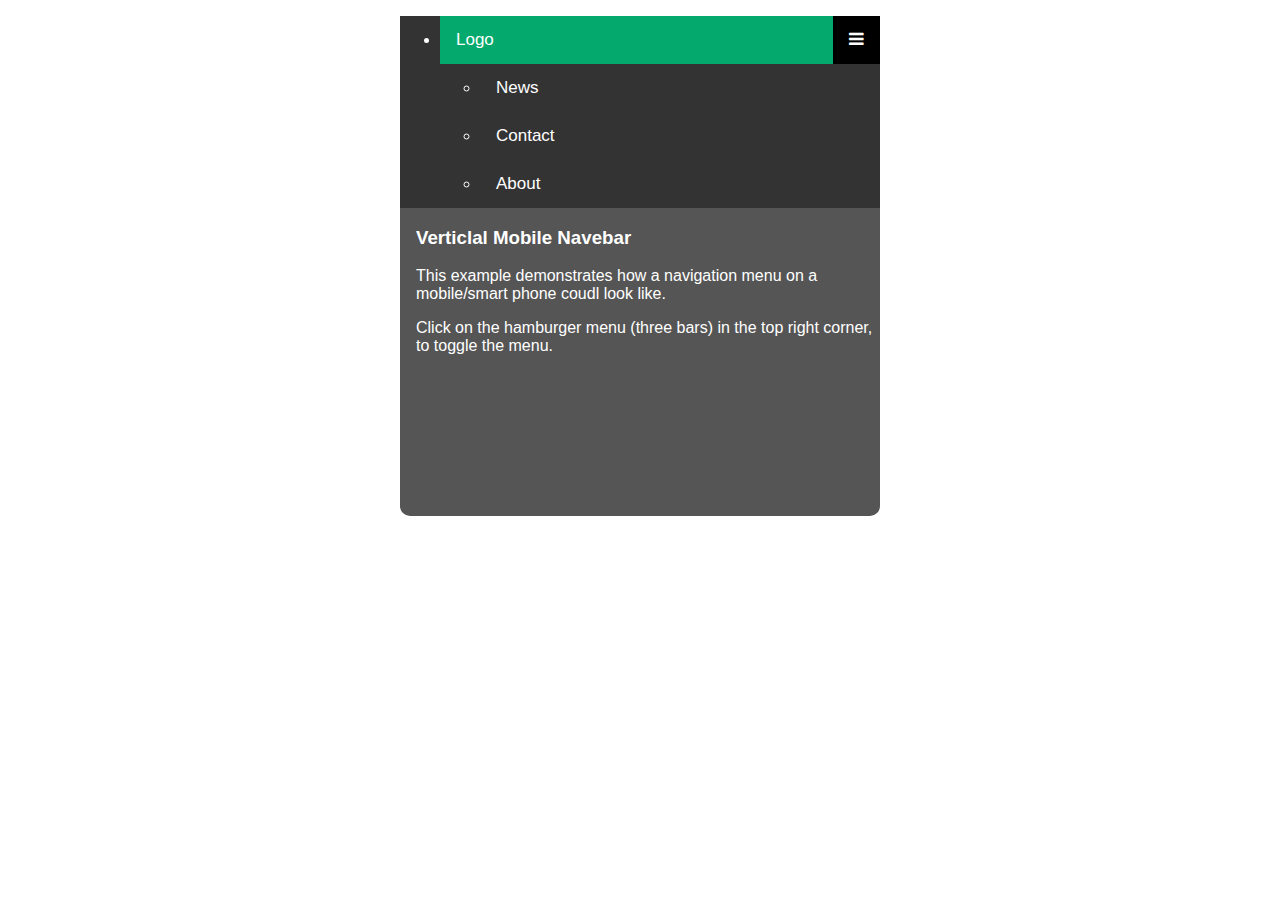
<file: References/navigation/index.html>
<!DOCTYPE html>
<html lang="en">
<head>
<meta charset="UTF-8">
<meta name="viewport" content="width=device-width, initial-scale=1.0">
<title>Document</title>

<link rel="stylesheet" href="https://cdnjs.cloudflare.com/ajax/libs/font-awesome/4.7.0/css/font-awesome.min.css">

<style>

body {
    font-family: Arial, Helvetica, sans-serif;
}

.mobile-container {
    max-width: 480px;
    margin: auto;
    background-color: #555;
    height: 500px;
    color: white;
    border-radius: 10px;
}

.topnav {
    overflow: hidden;
    background-color: #333;
    position: relative;    
}

.topnav #mylinks {
    display: none;
}

.topnav a {
    color: white; 
    padding: 14px 16px;
    text-decoration: none;
    font-size: 17px;
    display: block;
}

.topnav a.icon {
    background: black;
    display: block;
    position: absolute;
    right: 0;
    top: 0;
}

.topnav a:hover {
    background-color: #ddd;
    color: black;
}

.active {
    background-color: #04aa6d;
    color: white;
}

</style>

</head>
<body>

<!-- Simulate a smartphone / tablet -->
<div class="mobile-container">

<!-- Top Navigation Menu -->
<!-- *********
    <div class="topnav"> is changed into an unordered list 
     *********   -->
<ul class="topnav">
        <li>
            <a href="#home" class="active">Logo</a>
        </li>

    <!-- Navigation links (hidden by default) -->
    
    <!-- 
        *********
        <div id="myLinks"> 
        - changed into unordered list
        *********
    -->
    <ul id="myLinks">
<li>            <a href="#news">News</a>
</li>              
     <li><a href="#contact">Contact</a></li>
        <li><a href="#about">About</a></li>
    </ul>

    <!-- "Hamberger menu" / "Bar icon" to toggle the navigation links -->
    <a href="javascript:void(0);" class="icon" onclick="myFunciton()">
        <i class="fa fa-bars"></i>
    </a>
</ul>

<div style="padding-left:16px">
    <h3>Verticlal Mobile Navebar</h3>
    <p>This example demonstrates how a navigation menu on a mobile/smart phone coudl look like.</p>
    <p>Click on the hamburger menu (three bars) in the top right corner, to toggle the menu.</p>
<!-- End smartphone / tablet look -->
</div>

<script>
    function myFunciton() {
        var x = document.getElementById("myLinks");
        if (x.style.display === "block") {
            x.style.display = "none";
        } else {
            x.style.display = "block";
        }
    }
</script>


</body>
</html>
</file>
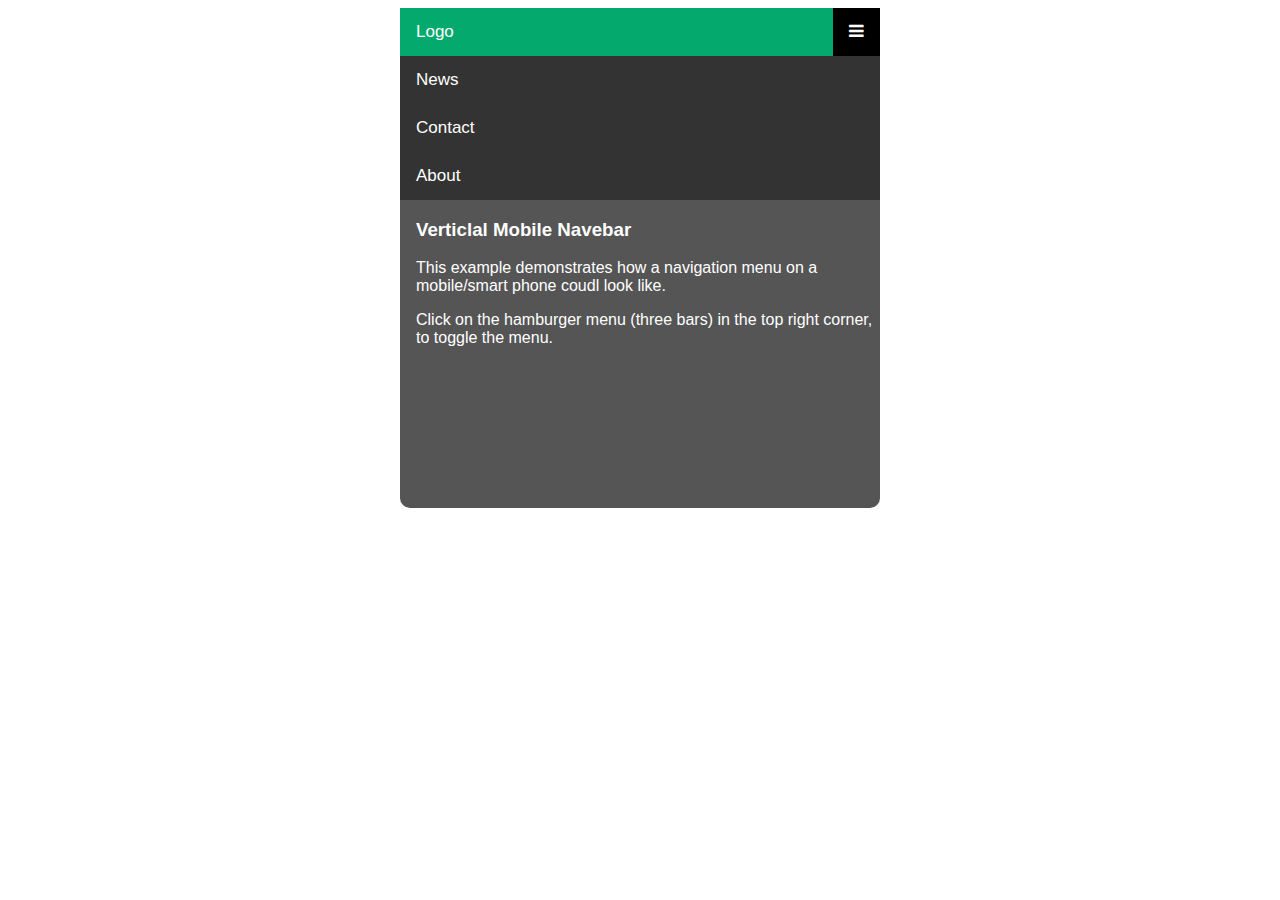
<file: References/navigation/index_originalCopy.html>
<!DOCTYPE html>
<html lang="en">
<head>
<meta charset="UTF-8">
<meta name="viewport" content="width=device-width, initial-scale=1.0">
<title>Document</title>

<link rel="stylesheet" href="https://cdnjs.cloudflare.com/ajax/libs/font-awesome/4.7.0/css/font-awesome.min.css">

<style>

body {
    font-family: Arial, Helvetica, sans-serif;
}

.mobile-container {
    max-width: 480px;
    margin: auto;
    background-color: #555;
    height: 500px;
    color: white;
    border-radius: 10px;
}

.topnav {
    overflow: hidden;
    background-color: #333;
    position: relative;    
}

.topnav #mylinks {
    display: none;
}

.topnav a {
    color: white; 
    padding: 14px 16px;
    text-decoration: none;
    font-size: 17px;
    display: block;
}

.topnav a.icon {
    background: black;
    display: block;
    position: absolute;
    right: 0;
    top: 0;
}

.topnav a:hover {
    background-color: #ddd;
    color: black;
}

.active {
    background-color: #04aa6d;
    color: white;
}

</style>

</head>
<body>

<!-- Simulate a smartphone / tablet -->
<div class="mobile-container">

<!-- Top Navigation Menu -->
<div class="topnav">
    <a href="#home" class="active">Logo</a>

    <!-- Navigation links (hidden by default) -->
    
    <div id="myLinks">
        <a href="#news">News</a>
        <a href="#contact">Contact</a>
        <a href="#about">About</a>
    </div>

    <!-- "Hamberger menu" / "Bar icon" to toggle the navigation links -->
    <a href="javascript:void(0);" class="icon" onclick="myFunciton()">
        <i class="fa fa-bars"></i>
    </a>
</div>

<div style="padding-left:16px">
    <h3>Verticlal Mobile Navebar</h3>
    <p>This example demonstrates how a navigation menu on a mobile/smart phone coudl look like.</p>
    <p>Click on the hamburger menu (three bars) in the top right corner, to toggle the menu.</p>
<!-- End smartphone / tablet look -->
</div>

<script>
    function myFunciton() {
        var x = document.getElementById("myLinks");
        if (x.style.display === "block") {
            x.style.display = "none";
        } else {
            x.style.display = "block";
        }
    }
</script>


</body>
</html>
</file>
